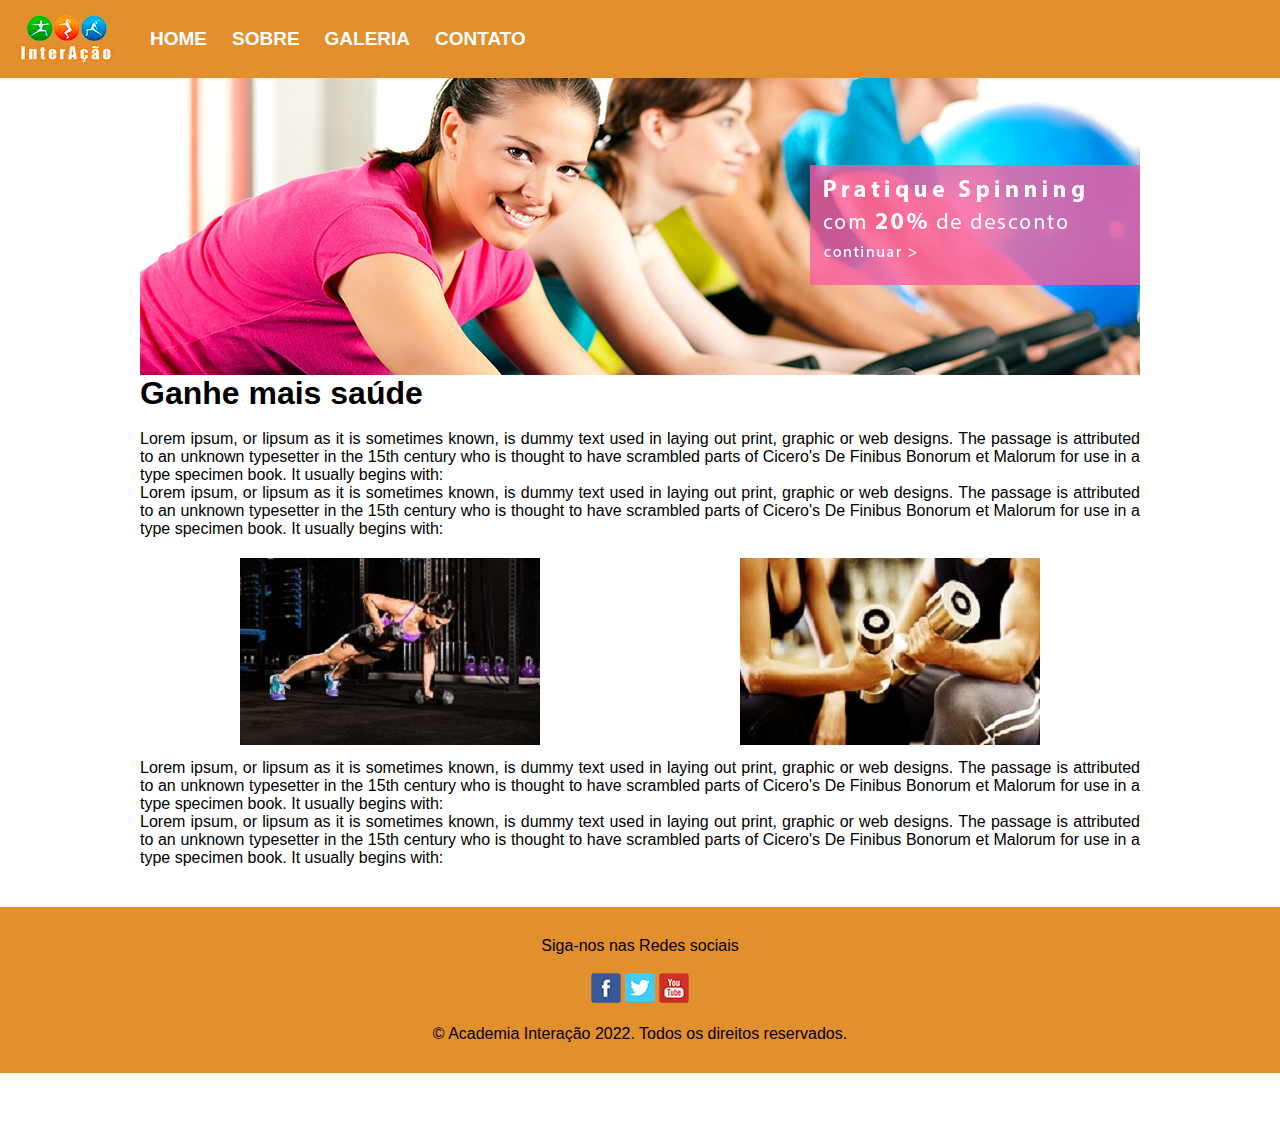
<file: index.html>
<!DOCTYPE html>
<html lang="en">
<head>
    <meta charset="UTF-8">
    <meta http-equiv="X-UA-Compatible" content="IE=edge">
    <meta name="viewport" content="width=device-width, initial-scale=1.0">
    <title>Academia Interação</title>
    <link rel="stylesheet" href="css/estilo.css">
</head>
<body>
    <header>
       <div class="menuimg">
      <img src="imagens/logo1.png" alt="logotipo da Academia">
    </div>
    <nav>
        <ul>
        <a href="index.html"><li class="BOTAO">HOME</li><a>
        <a href="sobre.html"><li class="BOTAO">SOBRE</li></a> 
        <a href="galeria.html"><li class="BOTAO">GALERIA</li></a> 
        <a href="contato.html"><li class="BOTAO">CONTATO</li></a>
        </ul>
    </nav> 

  </header>

  <main><!--conteudo principal do site-->
    <figure class="banner_img">
       <img src="imagens/banner.png" alt="Alunos praticando spinning na cademia">
    </figure class="conteudo">
    
    <section>
        <h1>Ganhe mais saúde</h1>
        <br>
        <article><!--sessaão especifica para texto-->
            <p>Lorem ipsum, or lipsum as it is sometimes known, is dummy text used in laying out print, graphic or web designs. The passage is attributed to an unknown typesetter in the 15th century who is thought to have scrambled parts of Cicero's De Finibus Bonorum et Malorum for use in a type specimen book. It usually begins with:</p>

            <p>Lorem ipsum, or lipsum as it is sometimes known, is dummy text used in laying out print, graphic or web designs. The passage is attributed to an unknown typesetter in the 15th century who is thought to have scrambled parts of Cicero's De Finibus Bonorum et Malorum for use in a type specimen book. It usually begins with:</p>

        </article>
       
        </article>
        <figure class="fotoshome">
            <img src="imagens/titulo-ganhe-mais-saude.jpg"alt="Prancha com elevação" title="Prancha com elevação">

        </figure>
        <figure class="fotoshome">
            <img src="imagens/titulo-musculacao-forca.jpg"alt="Bíceps concentrado" title="Bíceps concentrado">
        </figure>
          
        <article><!--sessaão especifica para texto-->
            <p>Lorem ipsum, or lipsum as it is sometimes known, is dummy text used in laying out print, graphic or web designs. The passage is attributed to an unknown typesetter in the 15th century who is thought to have scrambled parts of Cicero's De Finibus Bonorum et Malorum for use in a type specimen book. It usually begins with:</p>

            <p>Lorem ipsum, or lipsum as it is sometimes known, is dummy text used in laying out print, graphic or web designs. The passage is attributed to an unknown typesetter in the 15th century who is thought to have scrambled parts of Cicero's De Finibus Bonorum et Malorum for use in a type specimen book. It usually begins with:</p>

        </article>
    </section>
  </main>
  <footer>
        <p>Siga-nos nas Redes sociais</p>
        <br>
       
        <a href="http://www.facebook.com"><img src="imagens/social-facebook.png" alt="facebook"></a>

        <a href="http://www.twitter.com"><img src="imagens/social-twitter.png" alt="facebook"></a>

        <a href="http://www.youtube.com"><img src="imagens/social-youtube.png" alt="facebook"></a>
        <br>
        <br>
        <p>
            © Academia Interação 2022. Todos os direitos reservados.
        </p>

</footer>
</body>
</html>
</file>
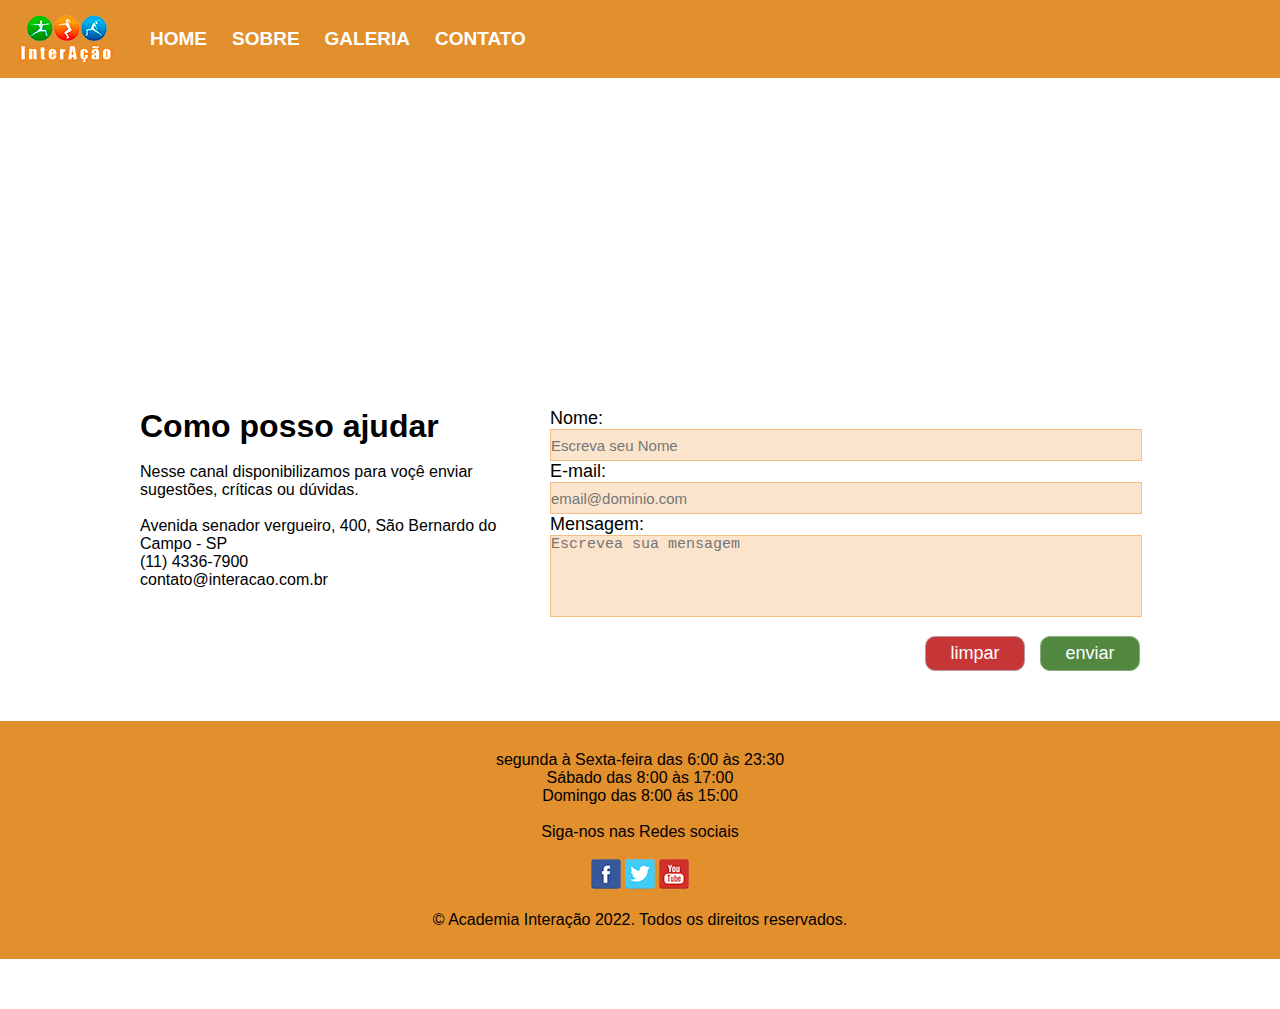
<file: contato.html>
<!DOCTYPE html>
<html lang="en">
<head>
    <meta charset="UTF-8">
    <meta http-equiv="X-UA-Compatible" content="IE=edge">
    <meta name="viewport" content="width=device-width, initial-scale=1.0">
    <title>Academia Interação</title>
    <link rel="stylesheet" href="css/estilo.css">
</head>
<body>
    <header>
       <div class="menuimg">
      <img src="imagens/logo1.png" alt="logotipo da Academia">
    </div>
    <nav>
        <ul>
        <a href="index.html"><li class="BOTAO">HOME</li><a>
        <a href="sobre.html"><li class="BOTAO">SOBRE</li></a> <a href="galeria.html"><li class="BOTAO">GALERIA</li></a> <a href="contato.html"><li class="BOTAO">CONTATO</li></a>
        </ul>
    </nav> 

  </header>

  <main><!--conteudo principal do site-->
    <section class="conteudo">
        <div id="mapa">
            <iframe src="https://www.google.com/maps/embed?pb=!1m18!1m12!1m3!1d3653.574751939843!2d-46.55405698501988!3d-23.691160884618565!2m3!1f0!2f0!3f0!3m2!1i1024!2i768!4f13.1!3m3!1m2!1s0x94ce423586355a51%3A0xf1d7e7d2655053b1!2sAv.%20Senador%20Vergueiro%2C%20400%20-%20Rudge%20Ramos%2C%20S%C3%A3o%20Bernardo%20do%20Campo%20-%20SP%2C%2009750-000!5e0!3m2!1spt-BR!2sbr!4v1665496797116!5m2!1spt-BR!2sbr" width="1000" height="300" style="border:0;" allowfullscreen="" loading="lazy" referrerpolicy="no-referrer-when-downgrade"></iframe>
        </div>

        <div id="info">
            <h1>Como posso ajudar</h1>
            <br>
            <p>Nesse canal disponibilizamos  para voçê enviar sugestões, críticas ou dúvidas.</p>
            <br>
            <p>Avenida senador vergueiro, 400, São Bernardo do Campo - SP</p>
            <p>(11) 4336-7900</p>
            <p>contato@interacao.com.br</p>

        </div>

        <aside id="formulario">
            <form id="form" method="post" action="envia.php">
                
                    <div>
                        <label for="nome">Nome:</label>
                        <input type="text" name="nome" id="NOME" placeholder="Escreva seu Nome"></input>
                    </div>

                    <div>
                        <label for="email">E-mail:</label>
                        <input type="email" name="email" id="EMAIL" placeholder="email@dominio.com" required></input>
                    </div>

                    <div>
                        <label for="mensagem">Mensagem:</label>
                        <textarea type="text" name="mensagem" id="MENSAGEM" placeholder="Escrevea sua mensagem"></textarea>

                    </div>

                    <input type="submit" value="enviar" id="ENVIAR" class="BOTAO"><!--Tag do botão enviar-->
                    <input type="reset" value="limpar" id="LIMPAR" class="BOTAO"><!--Tag do botão limpar-->

            </form>

        </aside>
    </section>
  </main>

  <footer>
        <p>segunda à Sexta-feira das 6:00 às 23:30</p>
        <p>Sábado das 8:00 às 17:00</p>
        <p>Domingo das 8:00 ás 15:00</p>
        <br>
        <p>Siga-nos nas Redes sociais</p>
        <br>
       
        <a href="http://www.facebook.com"><img src="imagens/social-facebook.png" alt="facebook"></a>

        <a href="http://www.twitter.com"><img src="imagens/social-twitter.png" alt="facebook"></a>

        <a href="http://www.youtube.com"><img src="imagens/social-youtube.png" alt="facebook"></a>
        <br>
        <br>
        <p>
            © Academia Interação 2022. Todos os direitos reservados.
        </p>

</footer>
</body>
</html>
</file>
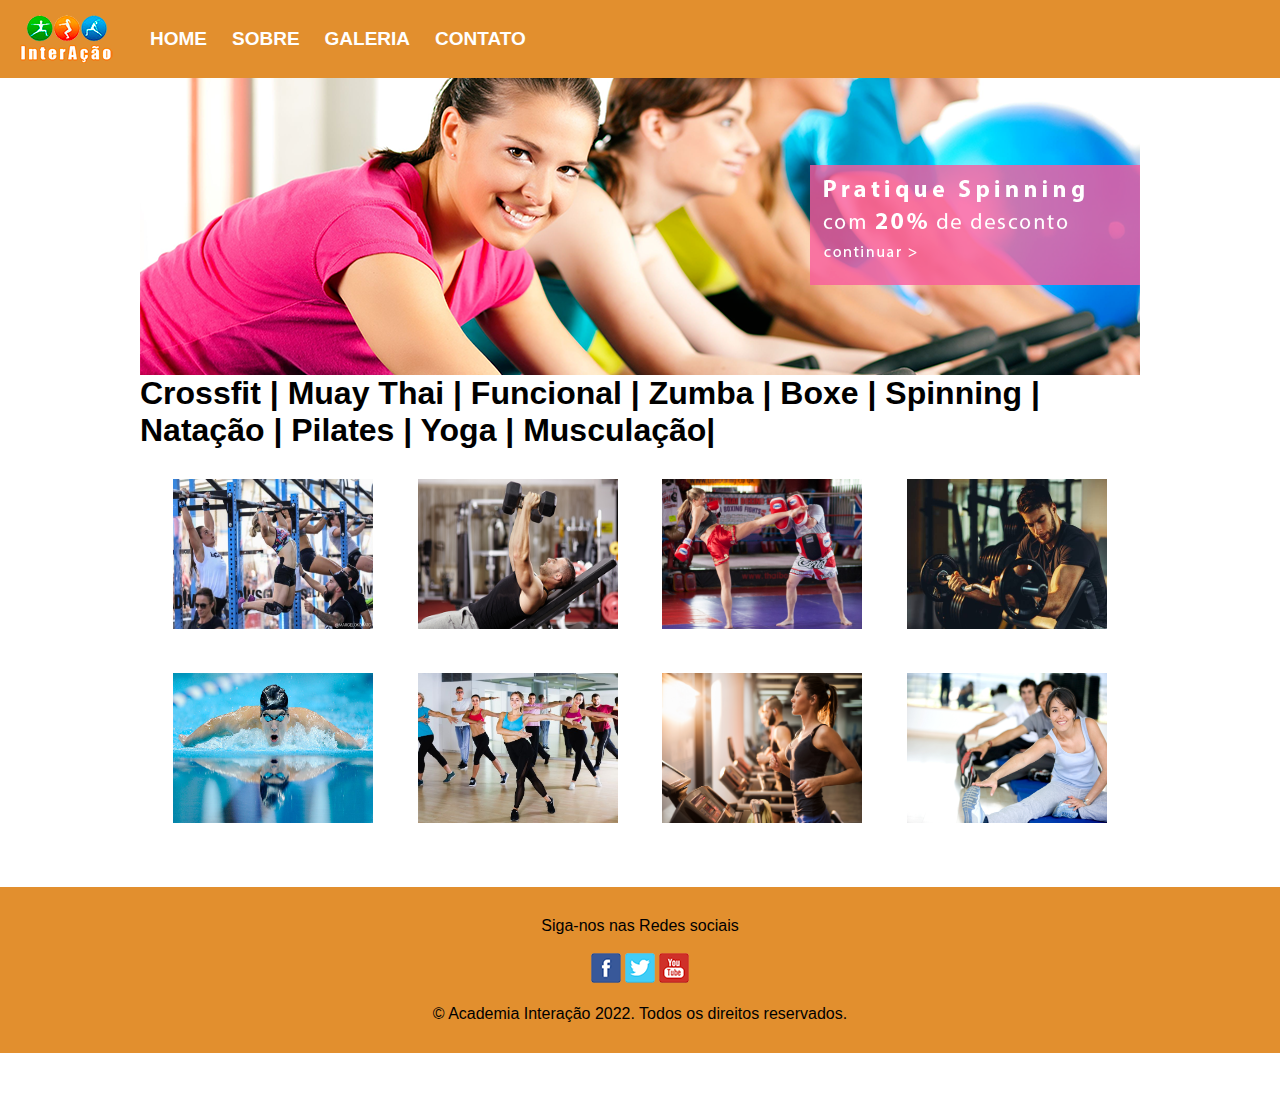
<file: galeria.html>
<!DOCTYPE html>
<html lang="en">
<head>
    
    <meta charset="UTF-8">
    <meta http-equiv="X-UA-Compatible" content="IE=edge">
    <meta name="viewport" content="width=device-width, initial-scale=1.0">
    <title>Academia Interação</title>
    <link rel="stylesheet" href="css/estilo.css">
    <link href="css/lightbox.css" rel="stylesheet" />
</head>
<body>
    <header>
       <div class="menuimg">
      <img src="imagens/logo1.png" alt="logotipo da Academia">
    </div>
    <nav>
        <ul>
        <a href="index.html"><li class="BOTAO">HOME</li><a>
        <a href="sobre.html"><li class="BOTAO">SOBRE</li></a> <a href="galeria.html"><li class="BOTAO">GALERIA</li></a> <a href="contato.html"><li class="BOTAO">CONTATO</li></a>
        </ul>
    </nav> 

  </header>

  <main><!--conteudo principal do site-->
    <figure class="banner_img">
       <img src="imagens/banner.png" alt="Alunos praticando spinning na cademia">
    </figure> 
    
    <section class="conteudo">
        
       <h1>Crossfit | Muay Thai | Funcional | Zumba | Boxe | Spinning | Natação | Pilates | Yoga | Musculação|
       </h1>

       <figure class="galeria">
        <a href= "imagens/galeria1.jpg" data-lightbox="roadtrip"><img src="imagens/galeria1.jpg" alt="" width="200" height="150"></a>
        <a href= "imagens/galeria2.jpg" data-lightbox="roadtrip"><img src="imagens/galeria2.jpg" alt="" width="200" height="150"></a>
        <a href= "imagens/galeria3.jpg" data-lightbox="roadtrip"><img src="imagens/galeria3.jpg" alt="" width="200" height="150"></a>
        <a href= "imagens/galeria4.jpg" data-lightbox="roadtrip"><img src="imagens/galeria4.jpg" alt="" width="200" height="150"></a>
        <a href= "imagens/galeria5.jpg" data-lightbox="roadtrip"><img src="imagens/galeria5.jpg" alt="" width="200" height="150"></a>
        <a href= "imagens/galeria6.jpg" data-lightbox="roadtrip"><img src="imagens/galeria6.jpg" alt="" width="200" height="150"></a>
        <a href= "imagens/galeria7.jpg" data-lightbox="roadtrip"><img src="imagens/galeria7.jpg" alt="" width="200" height="150"></a>
        <a href= "imagens/galeria8.jpg" data-lightbox="roadtrip"><img src="imagens/galeria8.jpg" alt="" width="200" height="150"></a>
       </figure>
      </section>
  </main>

  <footer>
        <p>Siga-nos nas Redes sociais</p>
        <br>
       
        <a href="http://www.facebook.com"><img src="imagens/social-facebook.png" alt="facebook"></a>

        <a href="http://www.twitter.com"><img src="imagens/social-twitter.png" alt="facebook"></a>

        <a href="http://www.youtube.com"><img src="imagens/social-youtube.png" alt="facebook"></a>
        <br>
        <br>
        <p>
            © Academia Interação 2022. Todos os direitos reservados.
        </p>

</footer>
<script src="js/lightbox-plus-jquery.js"></script>
</body>
</html>
</file>
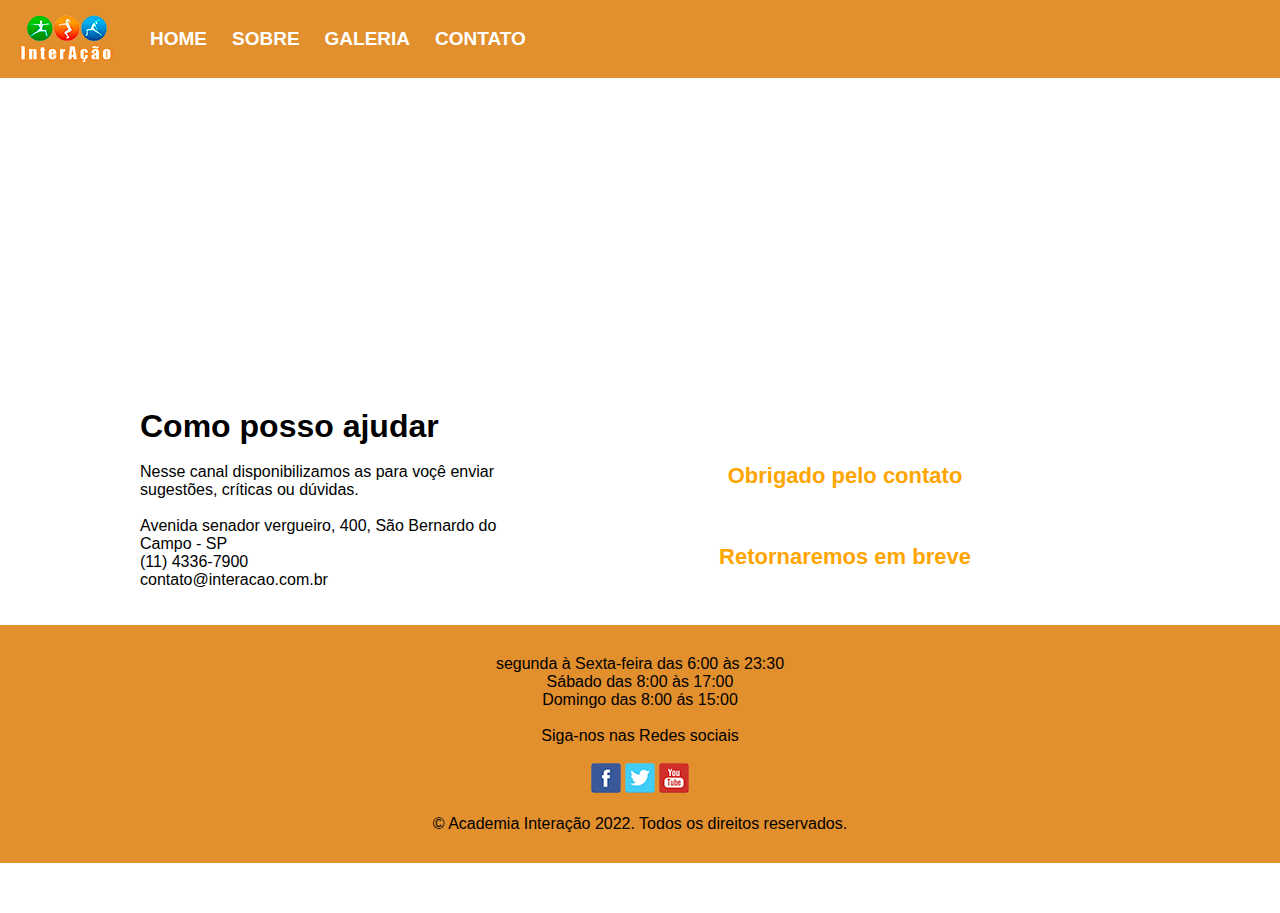
<file: obrigado.html>
<!DOCTYPE html>
<html lang="en">
<head>
    <meta charset="UTF-8">
    <meta http-equiv="X-UA-Compatible" content="IE=edge">
    <meta name="viewport" content="width=device-width, initial-scale=1.0">
    <title>Academia Interação</title>
    <link rel="stylesheet" href="css/estilo.css">
</head>
<body>
    <header>
       <div class="menuimg">
      <img src="imagens/logo1.png" alt="logotipo da Academia">
    </div>
    <nav>
        <ul>
        <a href="index.html"><li class="BOTAO">HOME</li><a>
        <a href="sobre.html"><li class="BOTAO">SOBRE</li></a> <a href="galeria.html"><li class="BOTAO">GALERIA</li></a> <a href="contato.html"><li class="BOTAO">CONTATO</li></a>
        </ul>
    </nav> 

  </header>

  <main><!--conteudo principal do site-->
    <section class="conteudo">
        <div id="mapa">
            <iframe src="https://www.google.com/maps/embed?pb=!1m18!1m12!1m3!1d3653.574751939843!2d-46.55405698501988!3d-23.691160884618565!2m3!1f0!2f0!3f0!3m2!1i1024!2i768!4f13.1!3m3!1m2!1s0x94ce423586355a51%3A0xf1d7e7d2655053b1!2sAv.%20Senador%20Vergueiro%2C%20400%20-%20Rudge%20Ramos%2C%20S%C3%A3o%20Bernardo%20do%20Campo%20-%20SP%2C%2009750-000!5e0!3m2!1spt-BR!2sbr!4v1665496797116!5m2!1spt-BR!2sbr" width="1000" height="300" style="border:0;" allowfullscreen="" loading="lazy" referrerpolicy="no-referrer-when-downgrade"></iframe>
        </div>

        <div id="info">
            <h1>Como posso ajudar</h1>
            <br>
            <p>Nesse canal disponibilizamos as para voçê enviar sugestões, críticas ou dúvidas.</p>
            <br>
            <p>Avenida senador vergueiro, 400, São Bernardo do Campo - SP</p>
            <p>(11) 4336-7900</p>
            <p>contato@interacao.com.br</p>

        </div>

        <aside id="formulario">
            
            <h2>Obrigado pelo contato</h2>
            <h2>Retornaremos em breve</h2>
        </aside>
    </section>
  </main>

  <footer>
        <p>segunda à Sexta-feira das 6:00 às 23:30</p>
        <p>Sábado das 8:00 às 17:00</p>
        <p>Domingo das 8:00 ás 15:00</p>
        <br>
        <p>Siga-nos nas Redes sociais</p>
        <br>
       
        <a href="http://www.facebook.com"><img src="imagens/social-facebook.png" alt="facebook"></a>

        <a href="http://www.twitter.com"><img src="imagens/social-twitter.png" alt="facebook"></a>

        <a href="http://www.youtube.com"><img src="imagens/social-youtube.png" alt="facebook"></a>
        <br>
        <br>
        <p>
            © Academia Interação 2022. Todos os direitos reservados.
        </p>

</footer>
</body>
</html>
</file>
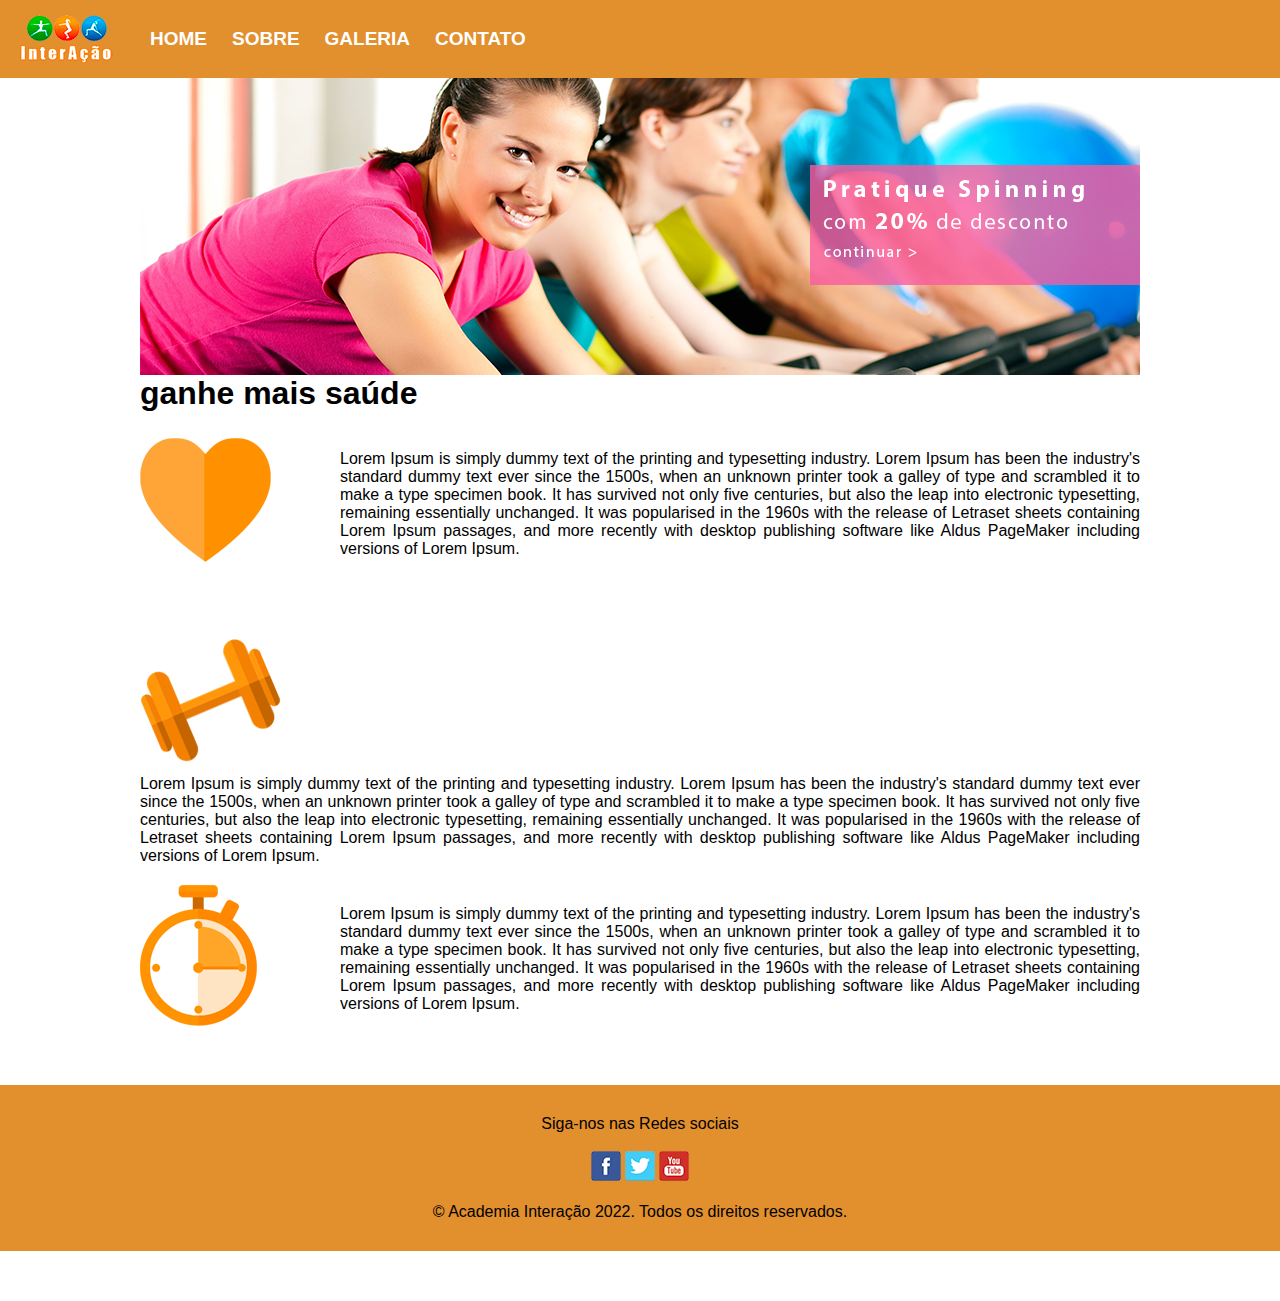
<file: sobre.html>
<!DOCTYPE html>
<html lang="en">
<head>
    <meta charset="UTF-8">
    <meta http-equiv="X-UA-Compatible" content="IE=edge">
    <meta name="viewport" content="width=device-width, initial-scale=1.0">
    <title>Academia Interação</title>
    <link rel="stylesheet" href="css/estilo.css">
</head>
<body>
    <header>
       <div class="menuimg">
      <img src="imagens/logo1.png" alt="logotipo da Academia">
    </div>
    <nav>
        <ul>
        <a href="index.html"><li class="BOTAO">HOME</li><a>
        <a href="sobre.html"><li class="BOTAO">SOBRE</li></a> <a href="galeria.html"><li class="BOTAO">GALERIA</li></a> <a href="contato.html"><li class="BOTAO">CONTATO</li></a>
        </ul>
    </nav> 

  </header>

  <main><!--conteudo principal do site-->
    <figure class="banner_img">
       <img src="imagens/banner.png" alt="Alunos praticando spinning na cademia">
    </figure> 
    
    <section class="conteudo">
        <h1>ganhe mais saúde</h1>
        <br>
      <figure class="fotossobre">
        <img src="imagens/icon-coracao.png" alt="batimentos">
      </figure>

    <article class="asobre">
        Lorem Ipsum is simply dummy text of the printing and typesetting industry. Lorem Ipsum has been the industry's standard dummy text ever since the 1500s, when an unknown printer took a galley of type and scrambled it to make a type specimen book. It has survived not only five centuries, but also the leap into electronic typesetting, remaining essentially unchanged. It was popularised in the 1960s with the release of Letraset sheets containing Lorem Ipsum passages, and more recently with desktop publishing software like Aldus PageMaker including versions of Lorem Ipsum.
    </article>
    <figure class="peso2">
        <img src="imagens/icon-peso.png" alt="batimentos">
      </figure>

    <article class="peso">
        Lorem Ipsum is simply dummy text of the printing and typesetting industry. Lorem Ipsum has been the industry's standard dummy text ever since the 1500s, when an unknown printer took a galley of type and scrambled it to make a type specimen book. It has survived not only five centuries, but also the leap into electronic typesetting, remaining essentially unchanged. It was popularised in the 1960s with the release of Letraset sheets containing Lorem Ipsum passages, and more recently with desktop publishing software like Aldus PageMaker including versions of Lorem Ipsum.
    </article>
    <figure class="fotossobre">
        <img src="imagens/icon-relogio.png" alt="batimentos">
      </figure>

    <article class="asobre">
        Lorem Ipsum is simply dummy text of the printing and typesetting industry. Lorem Ipsum has been the industry's standard dummy text ever since the 1500s, when an unknown printer took a galley of type and scrambled it to make a type specimen book. It has survived not only five centuries, but also the leap into electronic typesetting, remaining essentially unchanged. It was popularised in the 1960s with the release of Letraset sheets containing Lorem Ipsum passages, and more recently with desktop publishing software like Aldus PageMaker including versions of Lorem Ipsum.
    </article>
    
  </main>
</section>
  <footer>
        <p>Siga-nos nas Redes sociais</p>
        <br>
       
        <a href="http://www.facebook.com"><img src="imagens/social-facebook.png" alt="facebook"></a>

        <a href="http://www.twitter.com"><img src="imagens/social-twitter.png" alt="facebook"></a>

        <a href="http://www.youtube.com"><img src="imagens/social-youtube.png" alt="facebook"></a>
        <br>
        <br>
        <p>
            © Academia Interação 2022. Todos os direitos reservados.
        </p>

</footer>
</body>
</html>
</file>
<file: css/estilo.css>
*{/*config para a página toda */
    margin: 0px;
    padding: 0px;
}
body{
    font-family: 'Calibri', Arial, Helvetica;
}
header{
    width: 100%;
    float: left; /* Posição dos botões header lado a lado do logo */
    position: fixed; /* Comando para fixar */
    background-color: #e28f2e;
}
/*### Menu ###*/
nav{
    
    font-size: 19px;
}

nav ul{
    list-style-type: none;/* Configuração para tirar as bolinhas da list*/

}

nav ul li{
    float: left;
    margin-left: 5px;
    padding: 5px 10px;
    color: white;
    font-weight: bold;
    line-height: 3.6;
}

nav ul .BOTAO:hover{
    background-color: rgba(255, 255, 255, 0.2)
    
}
.menuimg{
   margin-left: 15px;
   margin-top: 15px;
   margin-right: 20px;
   margin-bottom: 11px;
    float: left;
}

/*#### Conteúdo ####*/

main{
    width: 1000px;
    height: auto;
    margin: 0 auto;
}

.banner_img{
    width: 1000px;
    height: 300px;
   float: left;
    margin-top: 75px;

}
article{
    text-align: justify;
    margin-bottom: 20px;
}

.fotoshome{
    width: 50%;
    float: left;
    text-align: center;
    margin-bottom: 10px;
}


/* #### Rodapé ####*/


footer{
    width: 100%;
    background-color: #e28f2e;
    clear: both;
    text-align: center;
    padding-top: 30px;
    padding-bottom: 30px;
    margin-top: 40px;
    margin-bottom: 50px;

}


/*#### SOBRE ####*/

.fotossobre{
    width: 20%;
    height: 20px;
    float: left;
}

.asobre{
    width: 80%;
    margin-top: 20px;
    height: 160px;
    float: left;
}

.mudança{
    width: 80%;
    margin-top: 20px;
    height: 160px;
    float: right;
}

.mudança2{
    width: 20%;
    height: 20px;
    float: right;
   text-align: right; 
}

/*#### CONTATO ####*/

#mapa{
    width: 1000px;
    height: 300px;
    padding-top: 78px;
}

#info{
    margin-top: 30px;
    width: 410px;
    float: left;

}

#formulario{
    margin-top: 30px;
    width: 590px;
    float: right;
}
#formulario label{
    font-size: 18px;
}
#formulario div input{
    width: 590px;
    height: 30px;
    border: 1px solid #f2c085;
    background-color: #fae5cc;
    font-size: 15px;
    
}
#formulario div textarea{
    width: 590px;
    height: 80px;
    border: 1px solid #f2c085;
    background-color: #fae5cc;
    font-size: 15px;
    resize: none;
}
#formulario .BOTAO{
    width: 100px;
    height: 35px;
    font-size: 18px;
    color: white;
    margin-left: 15px;
    margin-top: 15px;
    margin-bottom: 50px;
    float: right;
    border-radius: 10px;

}

#ENVIAR{
    background-color: #52883f;
    border: 1px solid #8bac7f;
}

#LIMPAR{
    background-color: #c73636;
    border: 1px solid #b89898; 
}

#formulario h2{
    font-size: 22px;
    color: orange;
    text-align: center;
    margin:  55px 0;
    font-weight: bold;
}

.galeria{
   text-align: center;
    margin: 10px;
}
.galeria img{
    padding: 20px;
}
</file>
